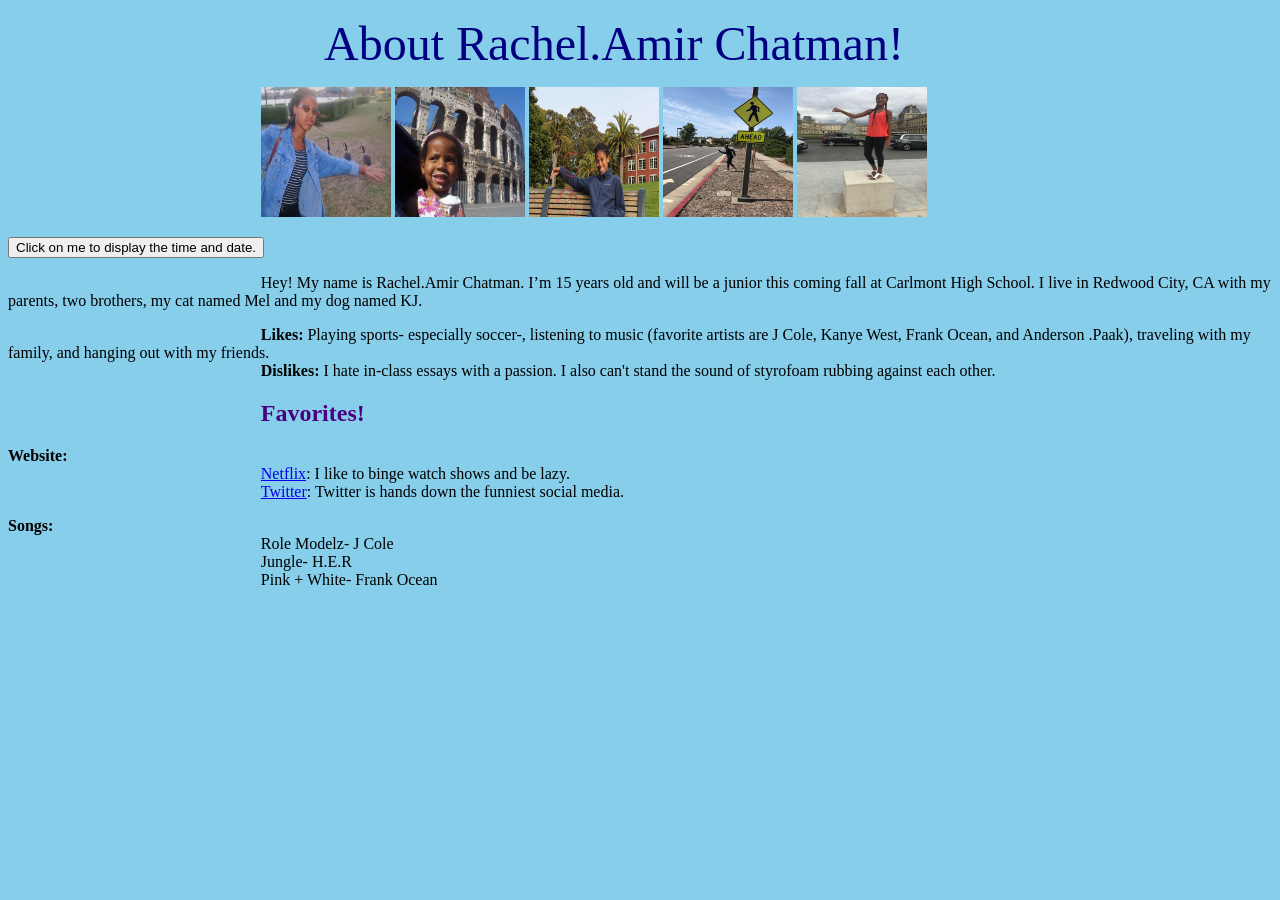
<file: index.html>
<!DOCTYPE html>
<html>
<link rel= "stylesheet" href="sample.css">
<script src = "samplejavascript.js"></script>
  <head>




  <div class="a">
  <p>  <font size= "11" face="Cambria" color= "Navy"> About Rachel.Amir Chatman!</font> </p>
  </div>



  <div class="b">
  <p> <img src="geesepic.JPG" alt="geesepic" height=250 width=250 class="enlarge-onhover">
      <img src="0CA20EB9-D0DE-493D-BE5A-81C8E07024BB.JPG" alt="baby raye with ice cream" height=250 width=250 class="enlarge-onhover">
      <img src="LonelyRC.JPG" alt="lonely raye" height=250 width=250 class="enlarge-onhover">
      <img src="SignMan.jpg" alt="copy cat raye" height=250 width=250 class="enlarge-onhover">
      <img src="ParisPic.JPG" alt="paris raye" height=250 width=250 class="enlarge-onhover"> </p>


  </head>
<style>
div.a {
    text-indent:25%;
}
div.b {
    text-indent: 20%;
}
</style>


  <body>
    <button type= "button"
    onclick= "clickbutton()">
    Click on me to display the time and date. </button>
    <p id= "demo"></p>
    <p id="letter">
    <div>
    Hey! My name is Rachel.Amir Chatman. I’m 15 years old and will be a junior this coming fall at Carlmont High School. I live in Redwood City, CA with my parents, two brothers, my cat named Mel and my dog named KJ.
    </p>
    <p>
    <div>
      <strong>Likes:</strong> Playing sports- especially soccer-, listening to music (favorite artists are J Cole, Kanye West, Frank Ocean, and Anderson .Paak), traveling with my family, and hanging out with my friends.
    <div>
    <strong>Dislikes:</strong> I hate in-class essays with a passion. I also can't stand the sound of styrofoam rubbing against each other.
    <p>
    <h2>Favorites!</h2>
      <strong>Website:</strong>
      <div>
        <a href= "https://www.netflix.com/"> Netflix</a>: I like to binge watch shows and be lazy.
        <div>
        <a href= "https://twitter.com/?lang=en"> Twitter</a>: Twitter is hands down the funniest social media. </p>
      <strong>Songs:</strong>
      <div>
        Role Modelz- J Cole
        <div>
        Jungle- H.E.R
        <div>
        Pink + White- Frank Ocean

  </p>

  <p id= "demo></p>
  </div>
  </body>
</html>
</file>
<file: sample.css>
h2{
  color : Indigo;
}

body{
  background-color: SkyBlue;
}

.geese {
  float: right;
}

.enlarge-onhover {
     width: 130px;
     height: 130px;
}

.enlarge-onhover:hover {
     width: 200px;
     height: 200px;
}
</file>
